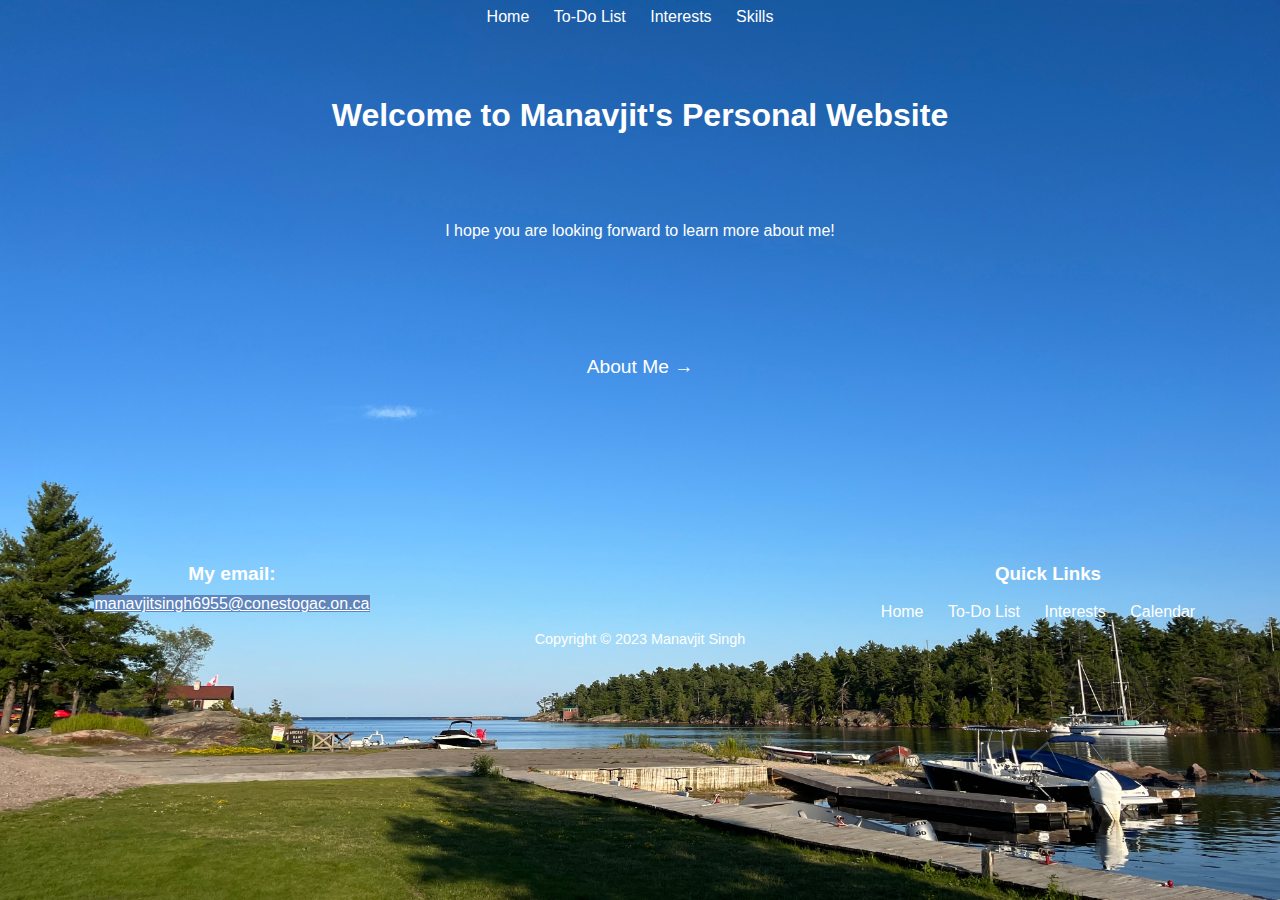
<file: index.html>
<!DOCTYPE html>
<html lang="en">

<head>
    <meta charset="UTF-8">
    <meta name="viewport" content="width=device-width, initial-scale=1.0">
    <link rel="stylesheet" href="site.css">
    <title>Productivity App</title>
</head>

<body>
    <nav>
        <ul>
            <li><a href="index.html">Home</a></li>
            <li><a href="todo.html">To-Do List</a></li>
            <li><a href="interests.html">Interests</a></li>
            <li><a href="skills.html">Skills</a></li>
        </ul>
    </nav>
    <header>
        <h1>Welcome to Manavjit's Personal Website</h1>
    </header>
    <main>
        <p>I hope you are looking forward to learn more about me!</p>
        <br>
        <br>
        <br><br><br>
        <a class="about-arrow" href="interests.html">
            <span>About Me &#x2192;</span>
           
        </a>
    </main>
    <br><br><br><br><br><br><br>
    <footer>
        <div class="item1">
            <h3>My email:</h3>
            <ul>
                <li><a href="mailto:manavjitsingh6955@conestogac.on.ca">manavjitsingh6955@conestogac.on.ca</a></li>
            </ul>
        </div>
        <div class="item2">
            <h3>Quick Links</h3>
            <nav>
                <ul>
                    <li><a href="home.html">Home</a></li>
                    <li><a href="todo.html">To-Do List</a></li>
                    <li><a href="interests.html">Interests</a></li>
                    <li><a href="calendar">Calendar</a></li>
                </ul>
            </nav>
        </div>
        <p id="copyright">Copyright &copy; 2023 Manavjit Singh</p>
    </footer>
</body>

</html>
</file>
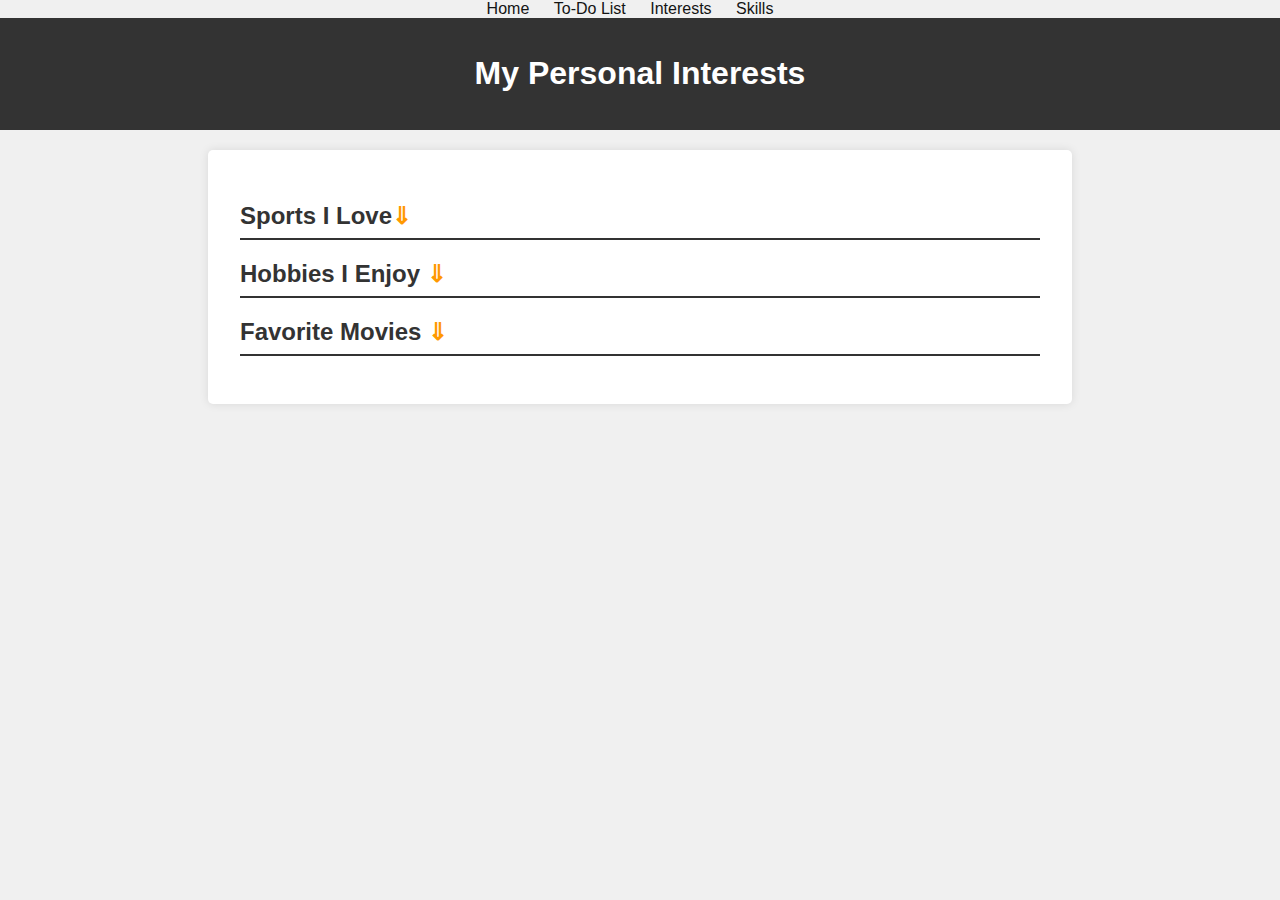
<file: interests.html>
<!DOCTYPE html>
<html lang="en">
<head>
    <meta charset="UTF-8">
    <meta name="viewport" content="width=device-width, initial-scale=1.0">
    <link rel="stylesheet" href="interests.css">
    <title>My Personal Interests</title>
</head>
<body>
    <nav>
        <ul>
            <li><a href="index.html">Home</a></li>
            <li><a href="todo.html">To-Do List</a></li>
            <li><a href="interests.html">Interests</a></li>
            <li><a href="skills.html">Skills</a></li>
        </ul>
    </nav>
    <header>
        <h1>My Personal Interests</h1>
    </header>
    <div class="container">
        <h2>Sports I Love<span class="arrow"><a href="#" class="toggle-link">&#x21d3;</a></span></h2>
        <div class="hide">
        <ul>
            <li>Mixed Martail Arts</li>
            <li>Boxing</li>
            <li>Cricket</li>
        </ul>
        <a href="#" class="less">Show less</a>
        </div>
        <h2>Hobbies I Enjoy <span class="arrow"><a href="#" class="toggle-link">&#x21d3;</a></span></h2>
        <div class="hide">
        <ul>
            <li>Hiking</li>
            <li>Swimming</li>
            <li>Driving</li>
        </ul>
        <a href="#" class="less">Show less</a>
        </div>
        <h2>Favorite Movies <span class="arrow"><a href="#" class="toggle-link">&#x21d3;</a></span></h2>
        <div class="hide">
        <ul>
            <li>Inception</li>
            <li>Interstellar</li>
            <li>Love Punjab</li>
            <li>Ashke</li>
        </ul>
        <a href="#" class="less">Show less</a>
        </div>
    </div>

    <script src="https://code.jquery.com/jquery-3.4.1.slim.min.js"></script>
   	<script src="interests.js"></script>
</body>
</html>
</file>
<file: site.css>
body {
    font-family: Arial, sans-serif;
    background-image: url("IMG_8098.jpg");
    background-size: 100%;
    color: #ffffff;
}

nav {
    background-color: #5f85bd;
    display: inline;
}

nav ul {
    list-style: none;
    padding: 0;
    margin: 0;
    text-align: center;
}

nav ul li {
    display: inline;
    margin-right: 20px;
}

nav a {
    text-decoration: none;
    color: #ffffff;
}

header {
    text-align: center;
    padding: 50px;
}

main {
    text-align: center;
    padding: 0px;
}

ul, li {
    margin: 0;
    padding: 0;
    list-style: none;
}

/* Footer styling */
footer {
    
    color: #ffffff;
    padding: 20px;
    text-align: center;
}

/* Individual footer item container */
.item1 {
    width: 33.33%;
    float: left;
    padding: 10px;
    box-sizing: border-box;
}

/* Email section */
.item1 h3 {
    font-size: 1.2rem;
    margin-bottom: 10px;
}
.item1 a{
    background-color: #5f85bd;
    color: #ffffff;
}
.item2{
    width: 33.33%;
    float: right;
    padding: 10px;
    box-sizing: border-box;
}
/* Quick Links section */
nav ul li {
    margin-bottom: 8px;
}

nav ul li a {
    text-decoration: none;
    color: #ffffff;
    transition: color 0.3s ease;
}

nav ul li a:hover {
    color: #f4b400;
    
}

/* Copyright text */
#copyright {
    clear: both;
    font-size: 0.9rem;
    margin-top: 20px;
}
footer::after {
    content: "";
    display: table;
    clear: both;
}
.about-arrow {
    display: inline-flex;
   
    color: #ffffff;
    padding: 10px 20px;
    border-radius: 4px;
    text-decoration: none;
    font-size: 1.2rem;
    
    align-items: center;
    transition: background-color 0.3s ease, color 0.3s ease;
}

.about-arrow:hover {
    background-color: #e69500;
    color: #ffffff;
}

/* Styling for the arrow icon */
.about-arrow img {
    width: 20px;
    height: 20px;
    margin-left: 10px;
}
</file>
<file: interests.css>
body {
    font-family: Arial, sans-serif;
    margin: 0;
    padding: 0;
    background-color: #f0f0f0;
}
nav ul {
    list-style: none;
    padding: 0;
    margin: 0;
    text-align: center;
}

nav ul li {
    display: inline;
    margin-right: 20px;
}

nav a {
    text-decoration: none;
    color: #141414;
}
header {
    background-color: #333;
    color: white;
    text-align: center;
    padding: 1rem 0;
}
.container {
    max-width: 800px;
    margin: 0 auto;
    padding: 2rem;
    background-color: white;
    box-shadow: 0 0 10px rgba(0, 0, 0, 0.1);
    border-radius: 5px;
    margin-top: 20px;
}
h2 {
    color: #333;
    border-bottom: 2px solid #333;
    padding-bottom: 0.5rem;
    margin-bottom: 1rem;
}
ul {
    list-style-type: disc;
    margin-left: 20px;
}
.arrow {
    font-size: 24px; /* Adjust the size as needed */
    color: #ff9900; /* Adjust the color as needed */
}
.arrow a{
    font-size: 24px; /* Adjust the size as needed */
    color: #ff9900;
    text-decoration: solid;
}
div.hide {
	display: none;
}
</file>
